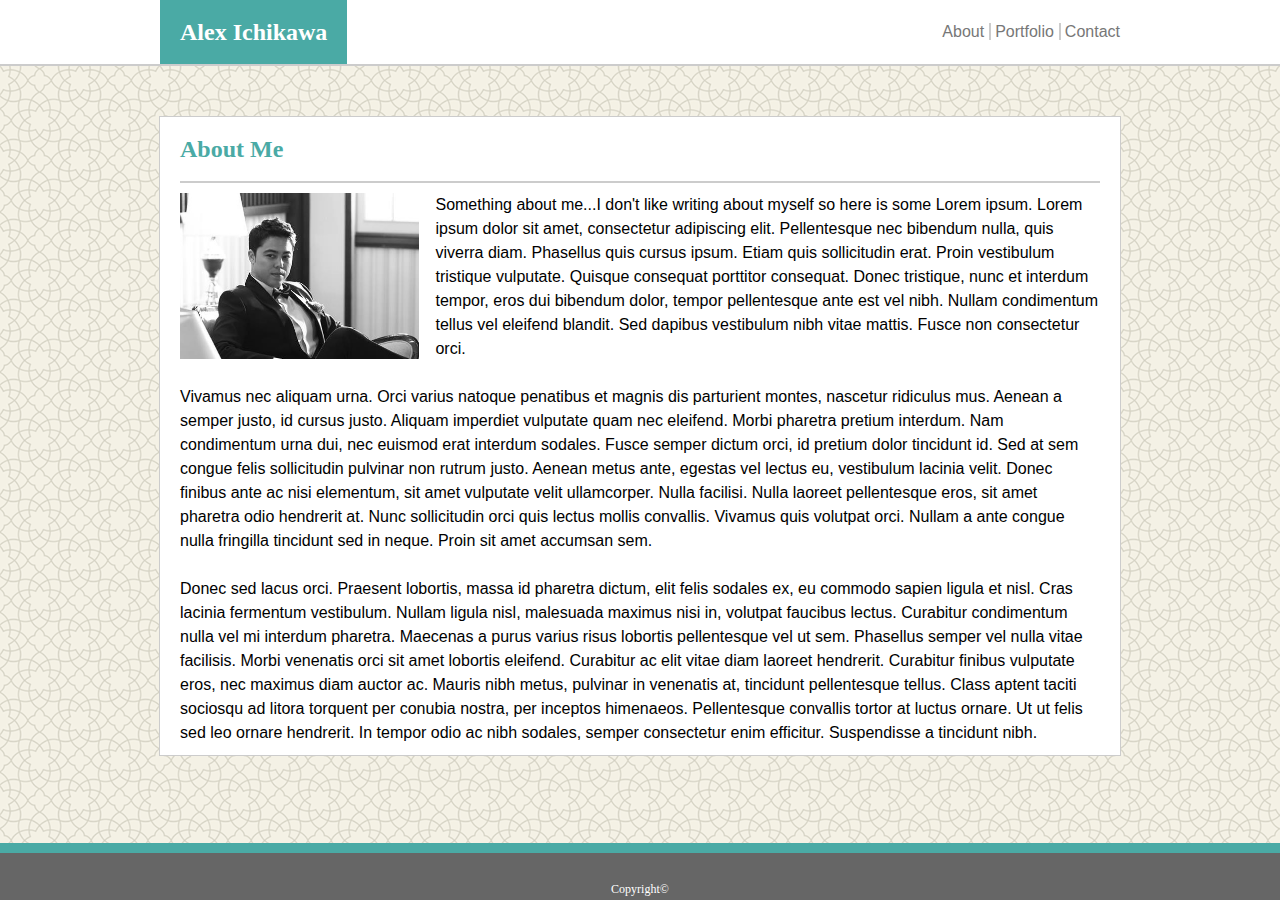
<file: index.html>
<!DOCTYPE html>
<html lang="en">
<head>
    <meta charset="UTF-8">
    <meta name="viewport" content="width=device-width, initial-scale=1.0">
    <meta http-equiv="X-UA-Compatible" content="ie=edge">
    <link rel="stylesheet" href="assets/css/reset.css">
    <link rel="stylesheet" href="assets/css/style.css">
    <link rel="stylesheet" href="assets/css/index.css">
    <title>My Portfolio</title>
</head>
<body>

    <header>
        <section class="header-content">
            <h1>Alex Ichikawa</h1>
             <nav>
                <a class='right-border' href="index.html">About</a>
                <a class='right-border' href="portfolio.html">Portfolio</a>
                <a href="contact.html">Contact</a>
            </nav>
        </section>
    </header>
    
    <div class="container">
        <article class="content">
            <h2>About Me</h2>
                <div class="bio">
                    <img src="assets/images/portfolio.jpg" alt="Me" height="165.55" weidht="114.45">
                    
                    <p>Something about me...I don't like writing about myself so here is some Lorem ipsum. Lorem ipsum dolor sit amet, consectetur adipiscing elit. Pellentesque nec bibendum nulla, quis viverra diam. Phasellus quis cursus ipsum. Etiam quis sollicitudin erat. Proin vestibulum tristique vulputate. Quisque consequat porttitor consequat. Donec tristique, nunc et interdum tempor, eros dui bibendum dolor, tempor pellentesque ante est vel nibh. Nullam condimentum tellus vel eleifend blandit. Sed dapibus vestibulum nibh vitae mattis. Fusce non consectetur orci.</p>
                    <br>
                    <p>Vivamus nec aliquam urna. Orci varius natoque penatibus et magnis dis parturient montes, nascetur ridiculus mus. Aenean a semper justo, id cursus justo. Aliquam imperdiet vulputate quam nec eleifend. Morbi pharetra pretium interdum. Nam condimentum urna dui, nec euismod erat interdum sodales. Fusce semper dictum orci, id pretium dolor tincidunt id. Sed at sem congue felis sollicitudin pulvinar non rutrum justo. Aenean metus ante, egestas vel lectus eu, vestibulum lacinia velit. Donec finibus ante ac nisi elementum, sit amet vulputate velit ullamcorper. Nulla facilisi. Nulla laoreet pellentesque eros, sit amet pharetra odio hendrerit at. Nunc sollicitudin orci quis lectus mollis convallis. Vivamus quis volutpat orci. Nullam a ante congue nulla fringilla tincidunt sed in neque. Proin sit amet accumsan sem.</p>
                    <br>
                    <p>Donec sed lacus orci. Praesent lobortis, massa id pharetra dictum, elit felis sodales ex, eu commodo sapien ligula et nisl. Cras lacinia fermentum vestibulum. Nullam ligula nisl, malesuada maximus nisi in, volutpat faucibus lectus. Curabitur condimentum nulla vel mi interdum pharetra. Maecenas a purus varius risus lobortis pellentesque vel ut sem. Phasellus semper vel nulla vitae facilisis. Morbi venenatis orci sit amet lobortis eleifend. Curabitur ac elit vitae diam laoreet hendrerit. Curabitur finibus vulputate eros, nec maximus diam auctor ac. Mauris nibh metus, pulvinar in venenatis at, tincidunt pellentesque tellus. Class aptent taciti sociosqu ad litora torquent per conubia nostra, per inceptos himenaeos. Pellentesque convallis tortor at luctus ornare. Ut ut felis sed leo ornare hendrerit. In tempor odio ac nibh sodales, semper consectetur enim efficitur. Suspendisse a tincidunt nibh.</p>
                </div>  
            </article>
    </div>

    <div class="spacer">
    </div>
    
    
    <footer>
        <p class="copyright">Copyright&copy;</p>
    </footer>
</body>
</html>
</file>
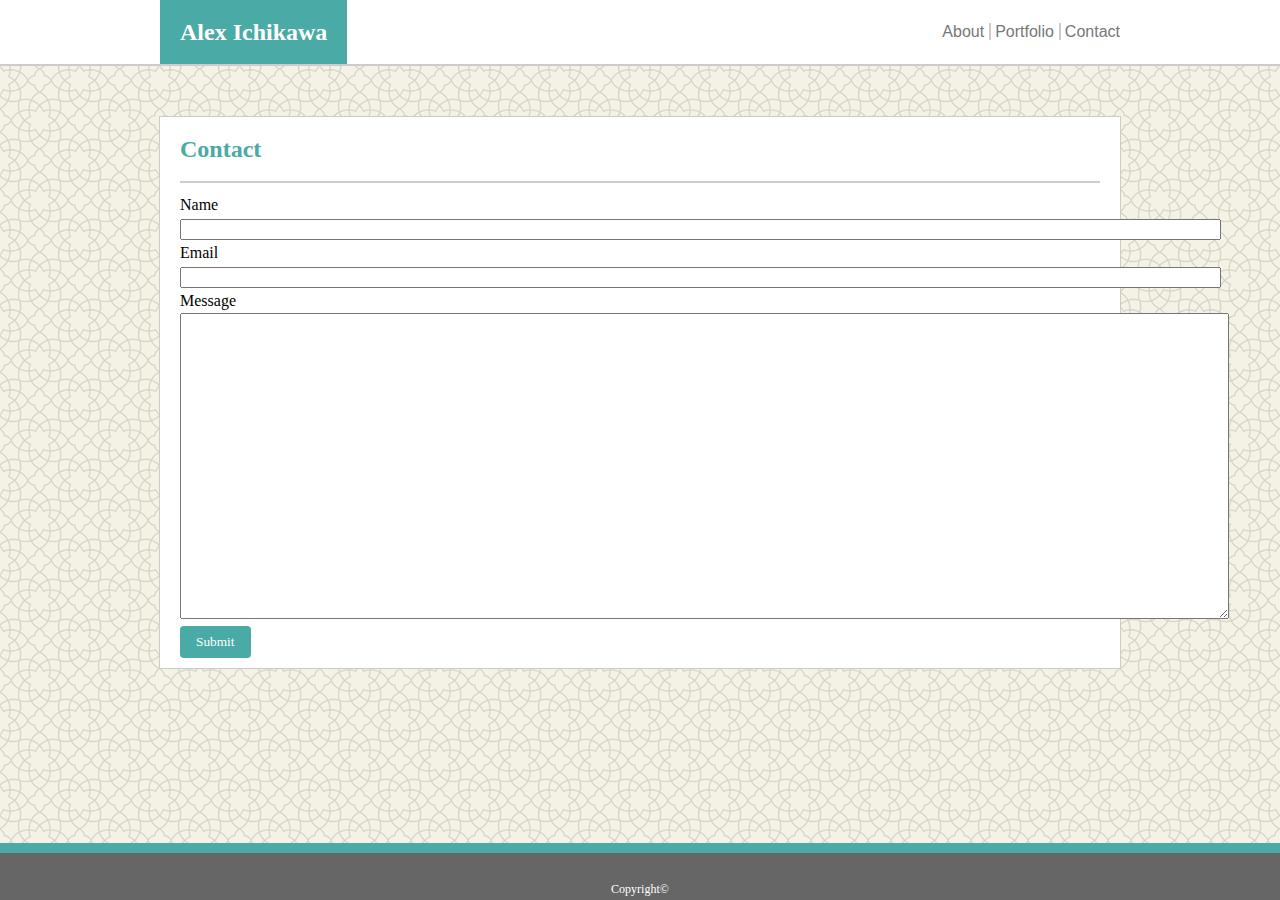
<file: contact.html>
<!DOCTYPE html>
<html lang="en">
<head>
    <meta charset="UTF-8">
    <meta name="viewport" content="width=device-width, initial-scale=1.0">
    <meta http-equiv="X-UA-Compatible" content="ie=edge">
    <link rel="stylesheet" href="assets/css/reset.css">
    <link rel="stylesheet" href="assets/css/style.css">
    <link rel="stylesheet" href="assets/css/contact.css">
    <title>My Portfolio</title>
</head>
<body>

        <header>
                <section class="header-content">
                    <h1>Alex Ichikawa</h1>
                     <nav>
                        <a class='right-border' href="index.html">About</a>
                        <a class='right-border' href="portfolio.html">Portfolio</a>
                        <a href="contact.html">Contact</a>
                    </nav>
                </section>
            </header>
        
        <div class="container">
            <section class="content">
                <h2>Contact</h2>
                <form>
                    Name<br>
                    <input type="text" name="name" size="127"><br>
                    Email<br>
                    <input type="text" name="email" size="127"><br>
                    Message<br>
                    <textarea name="message" rows="20" cols="128"></textarea>
                    <button type="submit" onclick="alert('Thank you for your submission!')">Submit</button>
                        
                </form>
            </section>
        </div>

        <div class="spacer">
        </div>
    
        <footer>
            <p class="copyright">Copyright&copy;</p>
        </footer>
    </body>
</html>
</file>
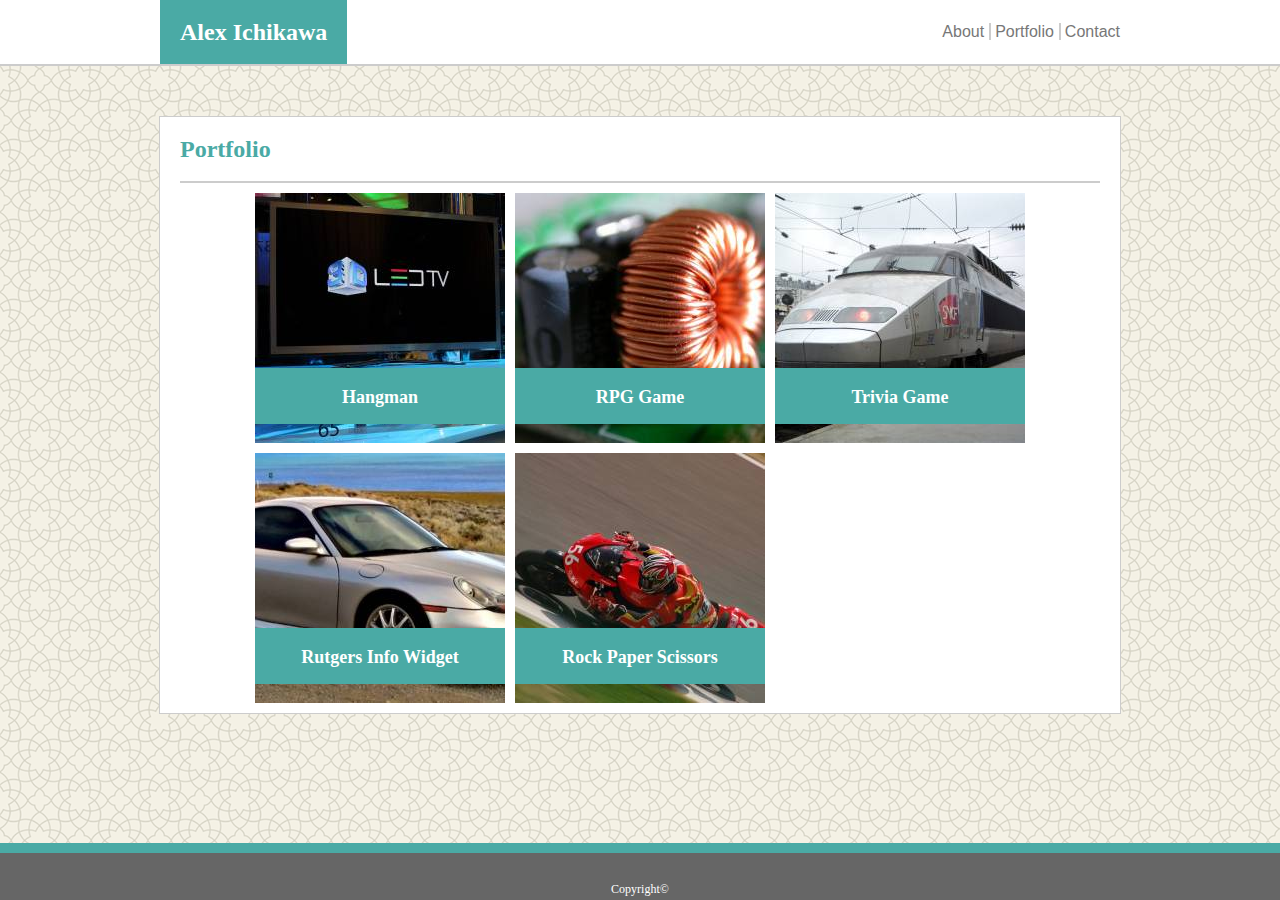
<file: portfolio.html>
<!DOCTYPE html>
<html lang="en">
<head>
    <meta charset="UTF-8">
    <meta name="viewport" content="width=device-width, initial-scale=1.0">
    <meta http-equiv="X-UA-Compatible" content="ie=edge">
    <link rel="stylesheet" href="assets/css/reset.css">
    <link rel="stylesheet" href="assets/css/style.css">
    <link rel="stylesheet" href="assets/css/portfolio.css">
    <title>My Portfolio</title>
</head>
<body>

        <header>
                <section class="header-content">
                    <h1>Alex Ichikawa</h1>
                     <nav>
                        <a class='right-border' href="index.html">About</a>
                        <a class='right-border' href="portfolio.html">Portfolio</a>
                        <a href="contact.html">Contact</a>
                    </nav>
                </section>
        </header>
        
        <div class="container">
            <section class="content">
                <h2>Portfolio</h2>
                    <div class="gallery">
                        <div class="img1">
                            <div class="border" id="aSingle">
                                <a href="#1">Hangman</a>
                            </div>
                        </div>

                        <div class='img2'>
                            <div class="border" id="aSingle">
                                <a href="#2">RPG Game</a>
                            </div>
                        </div>

                        <div class="img3">
                            <div class="border" id="aSingle">
                                <a href="#3">Trivia Game</a>
                                </div>
                        </div>

                        <div class="img4">
                            <div class="border">
                                <a href="#4">Rutgers Info Widget</a>
                            </div>
                        </div>
                        
                        <div class="img5">
                            <div class="border">
                                <a href="#5">Rock Paper Scissors</a>
                            </div>
                        </div>
                        
                    </div>
            </section>
        </div>

        <div class="spacer">  
        </div>
    
        <footer>
            <p class="copyright">Copyright&copy;</p>
        </footer>
    </body>
</html>
</file>
<file: assets/css/style.css>
/*header, content area sizing and background-color, footer*/

body {
    background-image: url(../images/oriental.png);
}

.header-content,
.container {
    width: 960px;
    margin: 0 auto;
}

/*begin header*/
header {
    background-color: #ffffff;
    border-bottom: solid #cccccc 2px;
    height: 64px;
    width: 100%;
    min-width: 960px;
}

h1 {
    font-family: 'Georgia', Times, "Times New Roman", serif;
    font-size: 24px;
    color: #ffffff;
    margin-top: 0px;
    float: left;
    text-align: center;
    background-color: #4aaaa5;
    padding: 20px 20px 20px 20px;
    font-weight: bold;
}

nav {
    float: right;
    margin-top: 24px;
}

nav a {
    font-family: Arial, "Helvetica Neue", Helvetica, sans-serif;
    color: #777777;
    text-decoration: none;
    font-size: 16px;
    padding-top: 0px;
    font-weight: 100;
}

a:hover {
    color: #FF0000;
}

a:active {
    color: #E89F0C;
}

a:visited {
    color: #3E0CE8;
}

.right-border {
    border-right: solid #cccccc 2px;
    padding-right: 5px;
}
/*end header*/

/*begin container heading*/
.container {
    margin-top: 50px;
    border: solid #cccccc 1px;
    background-color: #ffffff;
    padding-bottom: 10px;
}

.content {
    width: 920px;
    margin: 0 auto; 
}

.content h2 {
    font-family: 'Georgia', Times, Times New Roman, serif;
    color: #4aaaa5;
    font-size: 24px;
    font-weight: bold;
    padding-top: 20px;
    padding-bottom: 20px;
    border-bottom: solid #cccccc 2px;
    margin-bottom: 10px;
}
/*end container heading*/

/*spacer - adds space for sticky footer so there is no overlap of content*/

.spacer {
    height: 107px;
    position: fixed;
    bottom: 0;
}

footer {
    position: fixed;
    left: 0;
    bottom: 0;
    width: 100%;
    background-color: #666666;
    color: #ffffff;
    text-align: center;
    padding-top: 30px;
    padding-bottom: 5px;
    border-top: solid #4aaaa5 10px;
    font-size: 12px;
}

/*Media calls*/
@media screen and (max-width: 980px) {
    .container,
    .header-content {
        width: 768px;
        margin: 0 auto;
    }

    header {
        min-width: 768px;
    }

    .container {
        margin-bottom: 107px;
        margin-top: 50px;
    }

    .content {
        width: 95%;
    }

}

@media screen and (max-width: 768px) {

    .container,
    .header-content {
        width: 668px;
        margin: 0 auto;
    }

    header {
        min-width: 668px;
    }

    .container {
        margin-bottom: 107px;
        margin-top: 50px;
    }

    .content {
        width: 95%;
    }

}


@media screen and (max-width: 640px) {

    header {
        height: 100px;
    }

    h1 {
        width: 640px;
    }

    nav {
        width: 640px;
        text-align: center;
        margin-top: 10px;

    }

    .container {
        width: 540px;
        
    }
}
</file>
<file: assets/css/index.css>
.container img {
    float: left;
    margin-right: 16px;
}

.bio {
    font-family: Arial, "Helvetica Neue", Helvetica, sans-serif;
    line-height: 1.5;
    font-size: 16px;
}
</file>
<file: assets/css/contact.css>
form {
    line-height: 1.5;
}

button {
    font-family: 'Georgia', Times, "Times New Roman", serif;
    color: #ffffff;
    background-color: #4aaaa5;
    padding: 8px 16px;
    border: none;
    border-radius: 4px;
}

button:hover {
    background-color: #FF0000;
}

/*Media calls*/
@media screen and (max-width: 980px) {

    input {
        width: 100%;
    }

    textarea {
        width: 100%
    }

}
</file>
<file: assets/css/portfolio.css>
.img1,
.img2,
.img3,
.img4,
.img5 {
    height: 250px;
    width: 250px;
}

.img1 {
    background-image: url(../images/ph1.jpg);
}

.img2 {
    background-image: url(../images/ph2.jpg);
}

.img3 {
    background-image: url(../images/ph3.jpg);
}

.img4 {
    background-image: url(../images/ph4.jpg);
}

.img5 {
    background-image: url(../images/ph5.jpg);
}

a {
      text-decoration: none;
      color: #ffffff;
      font-size: 18px;
      padding-top: 24px;
      font-weight: bold;
}

.border {
    background-color: #4aaaa5;
    width: 250px;
    height: 36px;
    text-align: center;
    padding-top: 20px;
    position: relative;
    top: 70%;
}

.gallery {
    display: grid;
    grid-template-columns:  250px 250px 250px;
    grid-gap: 10px;
    background-color: #ffffff;
    width: 770px;
    margin: 0 auto;
}

/*Media calls*/
@media screen and (max-width: 980px) {

    .gallery {
        grid-template-columns:  180px 180px 180px;
        grid-gap: 10px;
        width: 580px;
    }

    .img1,
    .img2,
    .img3,
    .img4,
    .img5 {
        height: 180px;
        width: 180px;
        background-size: contain;
    }

    .border {
        width: 180px;
        height: 28.8px;
        text-align: center;
        padding-top: 16px;
        position: relative;
        top: 70%;
    }

}

@media screen and (max-width: 768px) {
    .gallery {
        grid-template-columns:  150px 150px 150px;
        grid-gap: 10px;
        width: 483px;
    }

    .img1,
    .img2,
    .img3,
    .img4,
    .img5 {
        height: 150px;
        width: 150px;
        background-size: contain;
    }

    .border {
        width: 150px;
        height: 45px;
        text-align: center; 
         padding-top: 6px;
        position: relative;
        top: 58%;
    }

    #aSingle {
        width: 150px;
        height: 28.8px;
        text-align: center; 
        padding-top: 6px;
        position: relative;
        top: 70%;
    }
}

@media screen and (max-width: 640px) {
    
    .gallery {
        grid-template-columns:  250px;
        grid-gap: 10px;
        width: 250px;
    }

    .img1,
    .img2,
    .img3,
    .img4,
    .img5 {
        height: 250px;
        width: 250px;
    }

    .border {
        width: 250px;
        height: 36px;
        text-align: center;
        padding-top: 20px;
        position: relative;
        top: 70%;
    }

    #aSingle {
        width: 250px;
        height: 36px;
        text-align: center;
        padding-top: 20px;
        position: relative;
        top: 70%;
    }

}
</file>
